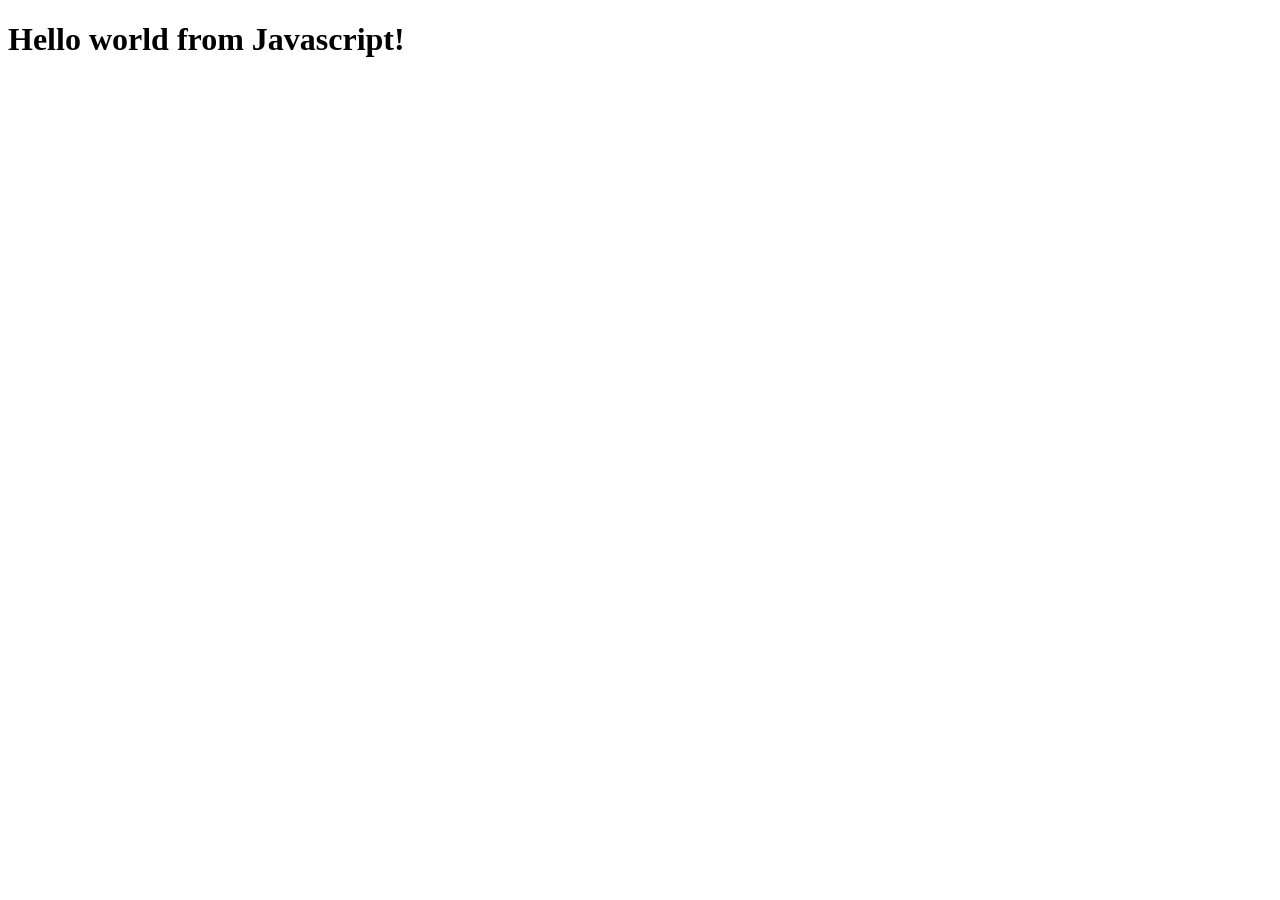
<file: lecture-01/index.html>
<!DOCTYPE html>
<html lang="en">
<head>
    <meta charset="UTF-8">
    <meta name="viewport" content="width=device-width, initial-scale=1.0">
    <title>REACT</title>
</head>
<body>
    <div id="root"></div>
    <script>
    const heading =document.createElement("h1");
    heading.innerHTML="Hello world from Javascript!";

    const root= document.getElementById("root");
    root.appendChild(heading);
    </script>
</body>
</html>
</file>
